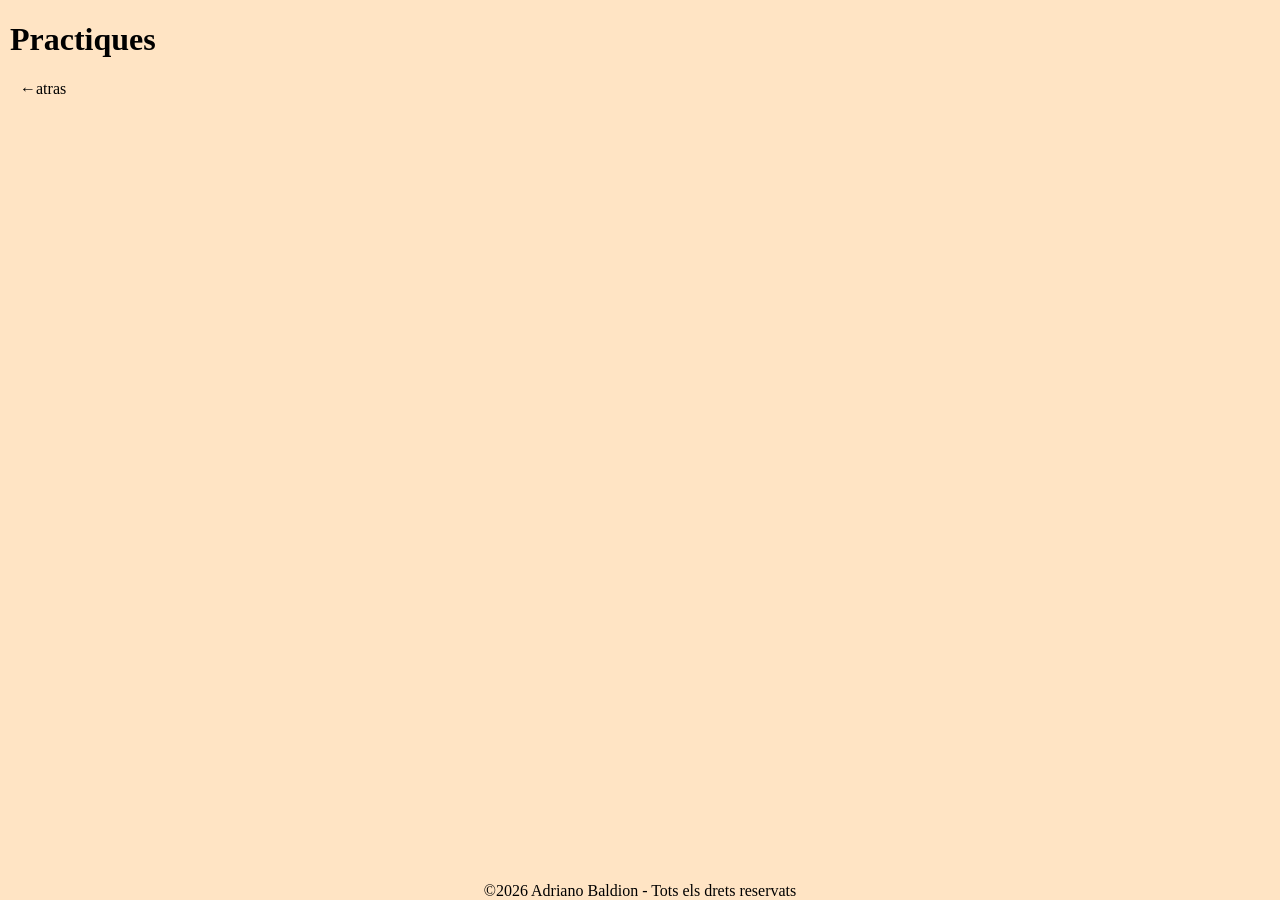
<file: pages/practiques.html>
<!DOCTYPE html>
    <html lang="en">
        <head>
            <meta charset="UTF-8">
            <meta name="viewport" content="width=device-width, initial-scale=1.0">
            <link rel="stylesheet" href="../CSS/styles.css">
            <title>El meu portafoli</title>
        </head>
        <body>
            <h1>Practiques</h1>
                <div>
                    <a href="./categories.html" style="color: black;">←atras</a>
                </div>
            <footer>&copy2026 Adriano Baldion - Tots els drets reservats</footer>
        </body>
    </html>
</file>
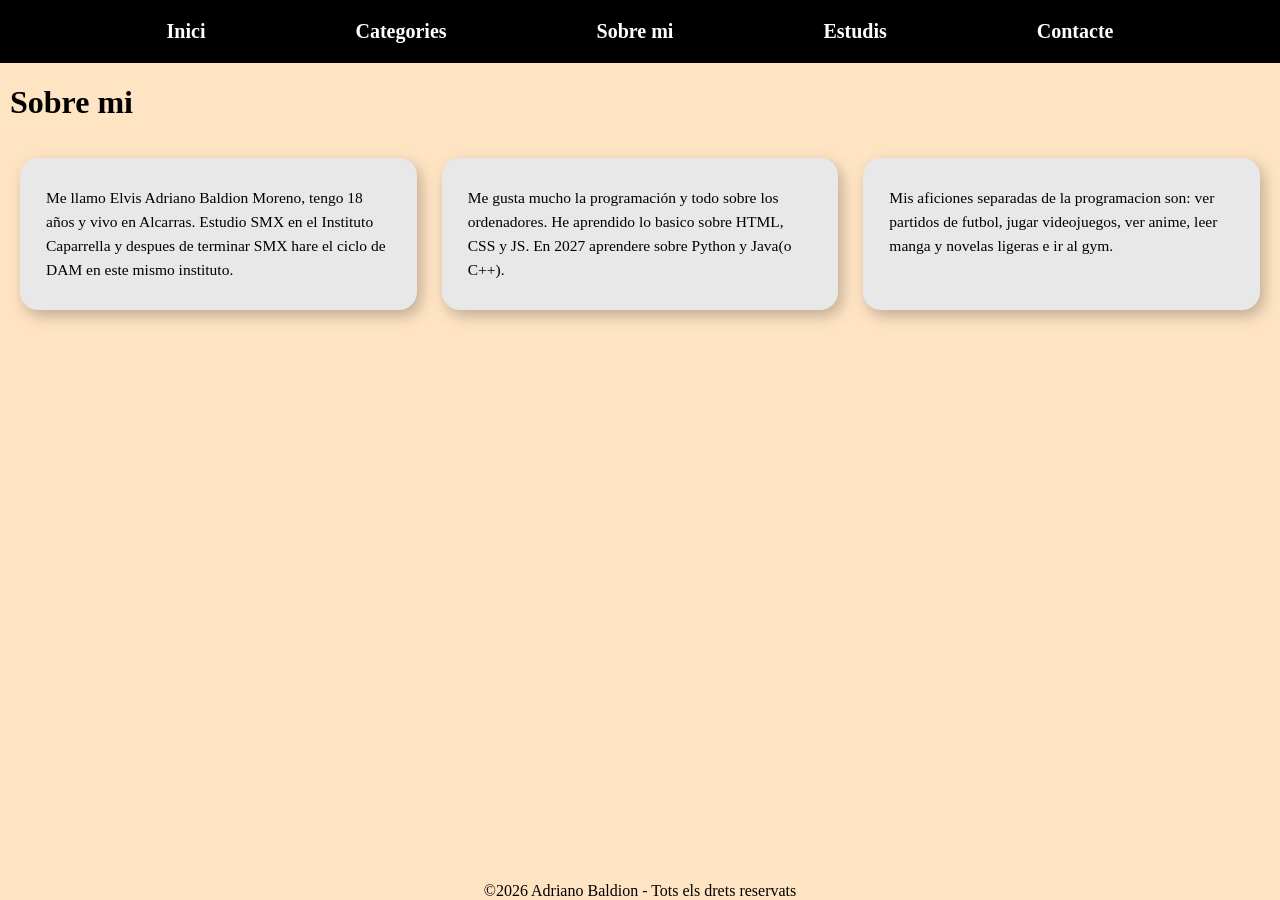
<file: pages/sobre_mi.html>
<!DOCTYPE html>
    <html lang="es">
        <head>
            <meta charset="UTF-8">
            <meta name="viewport" content="width=device-width, initial-scale=1.0">
            <link rel="stylesheet" href="../CSS/styles.css">
            <title>El meu Portafolio</title>
        </head>

        <body>

            <header>
                <nav>
                    <ul>
                        <li><a href="../index.html" class="encabezado"><strong>Inici</strong></a></li>
                        <li><a href="./categories.html" class="encabezado"><strong>Categories</strong></a></li>
                        <li><a href="./sobre_mi.html" class="encabezado"><strong>Sobre mi</strong></a></li>
                        <li><a href="./estudis.html" class="encabezado"><strong>Estudis</strong></a></li>
                        <li><a href="./contacte.html" class="encabezado"><strong>Contacte</strong></a></li>
                    </ul>
                </nav>
            </header>

            <h1>Sobre mi</h1>
                <div class="Caja">
                    <p class="Cajas">Me llamo Elvis Adriano Baldion Moreno, tengo 18 años y vivo en Alcarras. Estudio SMX en el Instituto Caparrella y despues de terminar SMX hare el ciclo de DAM en este mismo instituto.</p>
                    <p class="Cajas">Me gusta mucho la programación y todo sobre los ordenadores. He aprendido lo basico sobre HTML, CSS y JS. En 2027 aprendere sobre Python y Java(o C++).</p>
                    <p class=" Cajas">Mis aficiones separadas de la programacion son: ver partidos de futbol, jugar videojuegos, ver anime, leer manga y novelas ligeras e ir al gym.</p>
                </div>
            <footer>&copy2026 Adriano Baldion - Tots els drets reservats</footer>
        </body>
    </html>
</file>
<file: CSS/styles.css>
body{
    margin: 0px;
    background-color: bisque;
}

/*Encabezado*/
ul{
    display: flex;
    justify-content: center;
    gap: 150px;
    list-style-type: none;
    background-color: black;
    margin: 0px;
    padding: 20px;
}

ul li{
    font-weight: 500;
}

a{
    text-decoration: none;
}

h1, p{
    padding-left: 10px;
}

li{
    font-size: 20px;
}

/*Sobre mi*/
.Caja{
    display: flex;
    gap: 25px;
}

.Cajas{
    background-color: #e8e8e8;
    border-radius: 18px;
    padding: 28px 26px;
    box-shadow: 4px 6px 15px rgba(0, 0, 0, 0.25);
    line-height: 1.55;
    font-size: 15.5px;
    flex: 1;
}

.encabezado{
    color: white;
}

div{
    margin: 20px;
}

/*tabla*/
table{
    width: 800px;
    height: 400px;
    table-layout: fixed;
    border-collapse: collapse;
}

table, th, td {
    border: 1px solid black;
    border-collapse: collapse;
    margin: 0px;
}

th, td{
    padding: 6px;
}

th, .hora{
    background-color: white;
}

.ingles{
    background-color: aquamarine;
}

.optativa{
    background-color: rgb(190, 61, 190);
}

.muntatge{
    background-color: rgb(255, 192, 206);
}

.xarxes{
    background-color: rgba(139, 28, 28, 0.644);
}

.ofimatica{
    background-color: greenyellow;
}

.sostenibilitat{
    background-color: rgb(157, 143, 243);
}

.monolloc{
    background-color: rgb(238, 45, 222);
}

/*formulario*/
form{
    font-size: 17px;
}

form textarea{
    font-size: 17px;
}

form button{
    font-size: 17px;;
}

/*pie de pagina*/
footer{
    position: fixed;
    bottom: 0;
    left: 0;
    width: 100%;
    text-align: center;
}
</file>
